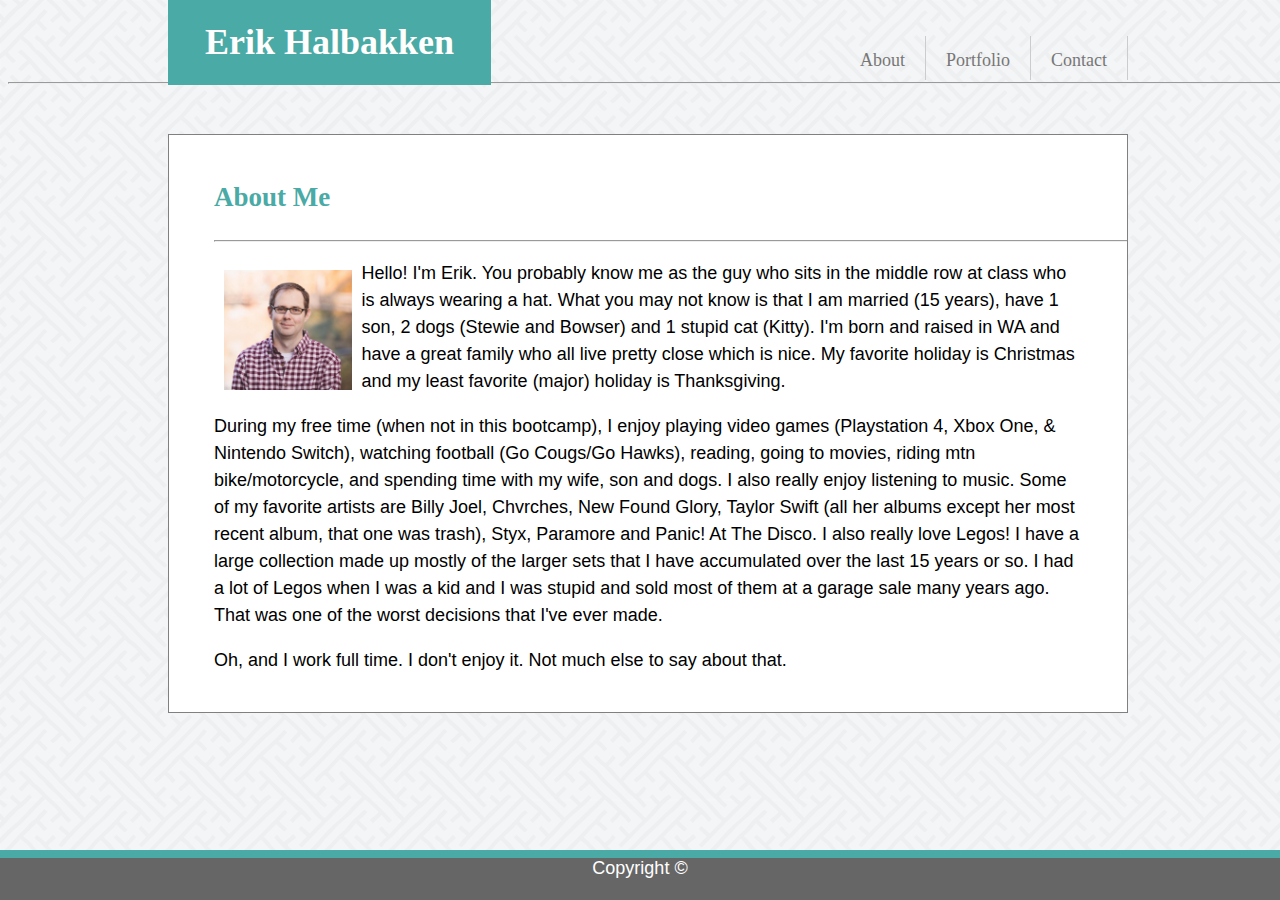
<file: index.html>
<!DOCTYPE html>
<html lang="en">

<head>
    <meta charset="UTF-8">
    <meta name="viewport" content="width=device-width, initial-scale=1.0">
    <meta http-equiv="X-UA-Compatible" content="ie=edge">
    <link rel="stylesheet" href="assets/css/style.css">
    <title>About Me</title>
</head>

<body>

    <!-- Navigation Bar-->
        <nav>
            <div>
                <h1>Erik Halbakken</h1>
            </div>

            <ul>
                <li><a href="index.html">About</a></li>
                <li><a href="portfolio.html">Portfolio</a></li>
                <li><a href="contact.html">Contact</a></li>
            </ul>
        </nav>
        <hr>
    <!--Main Page Content-->
    <section>
        <div class="content">

            <div class="page-name">
                <h2>About Me</h2>
                <hr>
            </div>

            <p><img src="assets/images/erik.jpg" alt="My picture">Hello! I'm Erik. You probably know me as the guy who
                sits in the middle row at
                class who is always wearing a hat. What you may not know is that I am married
                (15 years), have 1 son, 2 dogs (Stewie and Bowser) and 1
                stupid cat (Kitty). I'm born and raised in WA and have a great family who all live pretty close which is
                nice. My favorite holiday is Christmas and my least favorite (major) holiday is Thanksgiving.</p>

            <p>During my free time (when not in this bootcamp), I enjoy playing video games
                (Playstation 4, Xbox One, & Nintendo Switch), watching football (Go Cougs/Go Hawks), reading, going to
                movies, riding mtn bike/motorcycle, and spending time with my wife, son and dogs. I also really enjoy
                listening to music. Some of my favorite artists are Billy Joel, Chvrches, New Found Glory, Taylor Swift
                (all her albums except her most recent album, that one was trash), Styx, Paramore and Panic! At The
                Disco. I also really love Legos! I have a large collection made up mostly of the larger sets that I have
                accumulated over the last
                15 years or so. I had a lot of Legos when I was a kid and I was stupid and sold most of them at a garage
                sale many years ago. That was one of the worst decisions that I've ever made. </p>

            <p>Oh, and I work full time. I don't enjoy it. Not much else to say about that.</p>
        </div>

    </section>


    <footer>Copyright &#169;</footer>

</body>

</html>
</file>
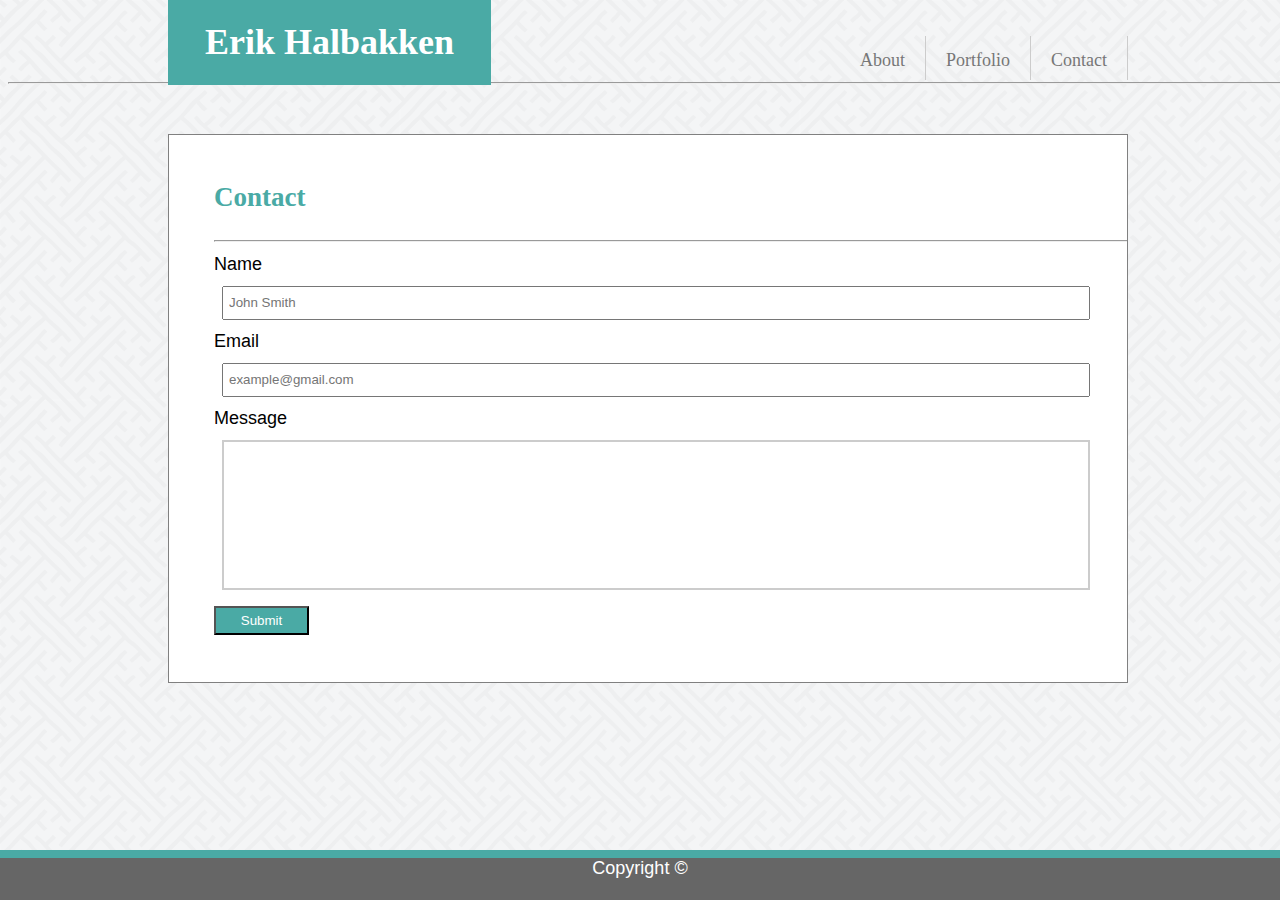
<file: contact.html>
<!DOCTYPE html>
<html lang="en">

<head>
    <meta charset="UTF-8">
    <meta name="viewport" content="width=device-width, initial-scale=1.0">
    <meta http-equiv="X-UA-Compatible" content="ie=edge">
    <link rel="stylesheet" href="assets/css/style.css">
    <title>Contact</title>
</head>

<body>

    <!-- Navigation Bar-->
    <header>

        <nav>
            <div>
                <h1>Erik Halbakken</h1>
            </div>

            <ul>
                <li><a href="index.html">About</a></li>
                <li><a href="portfolio.html">Portfolio</a></li>
                <li><a href="contact.html">Contact</a></li>
            </ul>
        </nav>
    </header>
    <hr>
    <!--Main Page Content-->
    <section>
        <div class="content">
            <div class="page-name">
                <h2>Contact</h2>
                <hr>
            </div>

            <form>
                <label for="name">Name</label>
                <br>
                <input type="text" id="name" name="fullname" placeholder="John Smith">
                <br>
                <label for="email">Email</label>
                <br>
                <input type="text" id="email" name="email" placeholder="example@gmail.com">
                <br>
                <label>Message</label>
                <br>
                <textarea></textarea>
                <br>
                <input type="submit" value="Submit">
                <br>
                <br>
            </form>
        </div>
    </section>
    <br>
    <br>

    <footer>Copyright &#169;</footer>

</body>

</html>
</file>
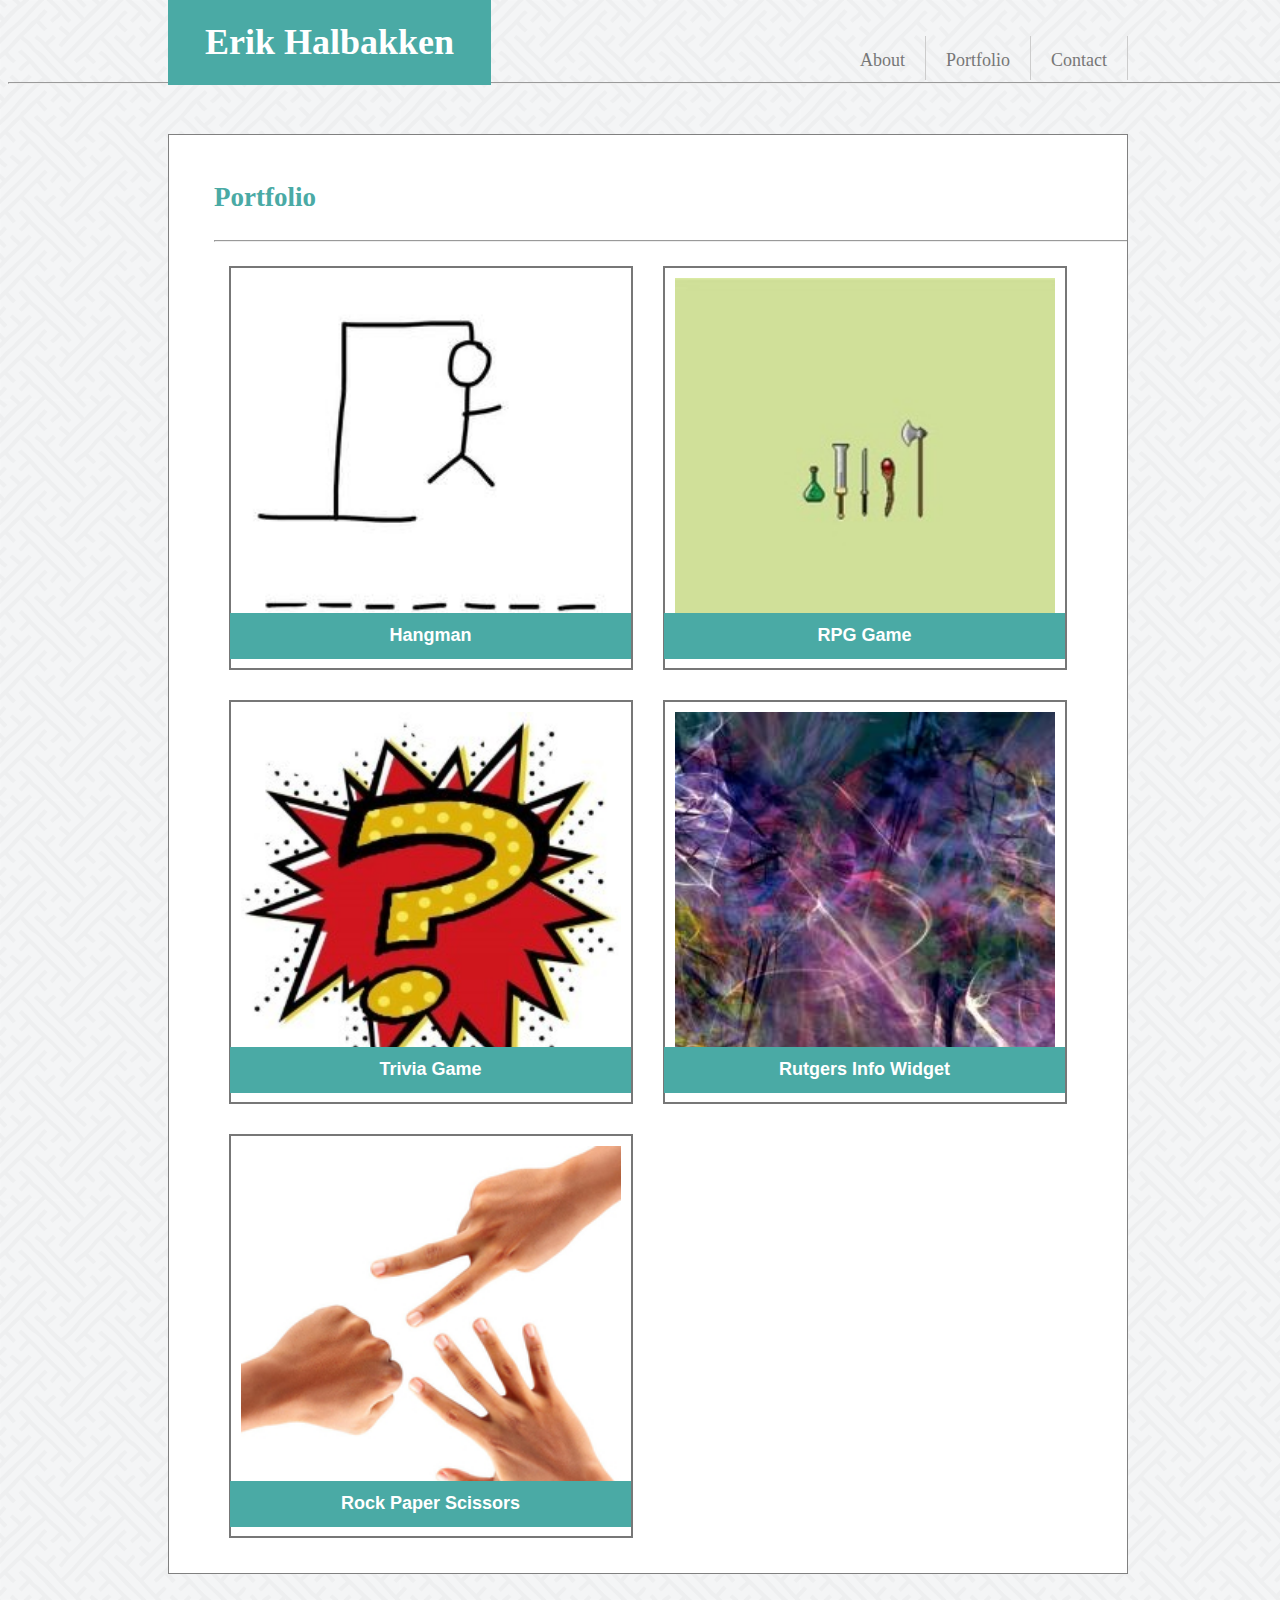
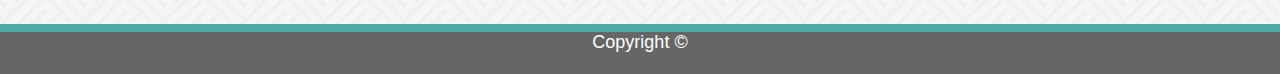
<file: portfolio.html>
<!DOCTYPE html>
<html lang="en">
<head>
    <meta charset="UTF-8">
    <meta name="viewport" content="width=device-width, initial-scale=1.0">
    <meta http-equiv="X-UA-Compatible" content="ie=edge">
    <link rel="stylesheet" href="assets/css/style.css">
    <title>Portfolio</title>
</head>

<body>

<!-- Navigation Bar-->
<nav>
    <div>
        <h1>Erik Halbakken</h1>
    </div>

    <ul>
        <li><a href="index.html">About</a></li>
        <li><a href="portfolio.html">Portfolio</a></li>
        <li><a href="contact.html">Contact</a></li>
    </ul>
</nav>
<hr>

<!--Main Page Content-->
<section>
    <div class="content">
        <div class="page-name">
             <h2>Portfolio</h2>
             <hr>
        </div>
            <div class="row">
                <div class="column">
                    <a href="#"><img src="assets/images/hangman.jpg" alt="Hangman game"></a>
                    <div class="caption">Hangman</div>
                </div>

                <div class="column">
                    <a href="#"><img src="assets/images/rpg2.jpg" alt="Potion, weapons, staff"></a>
                    <div class="caption">RPG Game</div>
                </div>

                <div class="column">
                    <a href="#"><img src="assets/images/trivia.jpg" alt="Question mark logo"></a>
                    <div class="caption">Trivia Game</div>
                </div>

                <div class="column">
                    <a href="#"><img src="assets/images/rutgers.jpg" alt="Abstract colors"></a>
                    <div class="caption">Rutgers Info Widget</div>
                </div>

                <div class="column">
                    <a href="#"><img src="assets/images/rps.jpg" alt="Hand showing rock, paper & scissors"></a>
                    <div class="caption">Rock Paper Scissors</div>
                </div>

            </div>
    </div>
</section>
<br>
<br>

<footer>Copyright &#169;</footer>

</body>
</html>
</file>
<file: assets/css/style.css>
* {
	box-sizing: border-box;
}

html {
  position: relative;
  min-height: 100%;
}

body {
  background-image: url("../images/interlaced.png");
  font-family: Arial, Helvetica, sans-serif;
  min-height: 100%;
  width: 100%;
  font-size: 18px;
}

img {
  float: left;
  height: 17%;
  width: 17%;
  padding: 10px;
}

nav div h1 {
  font-family: Georgia, 'Times New Roman', Times, serif;
  background-color: #4aaaa5;
  color: white;
  line-height: 0.3;
  padding: 37px ;
  margin-top: -8px;
  margin-bottom: -30px;
  border-color: #cccccc;
}

nav ul li a {
  border-color: #cccccc;
  color: #777777;
  font-family: Georgia, 'Times New Roman', Times, serif;
  text-decoration: none;
  padding: 24px 20px 20px 20px;
  display: block;
  line-height: 0;
  margin-top: 10px;
  margin-bottom: -25px;
  margin-left: 0px;
}

nav ul li a {
  border-right: 1px solid;
  border-color: #cccccc;

}

nav ul li a:hover {
  background-color: #4aaaa5;
  color: black;
}

nav ul {
  display: flex;
  border-color: #cccccc;
  list-style: none;
  padding: 0;
  background: none;
}

nav {
  display: flex;
  margin: auto;
  justify-content: space-between;
  width: 960px;
}

.content {
  background-color: #ffffff;
  border-color: #dddddd;
  max-width: 960px;
  margin: 50px auto;
  line-height: 1.5;
  padding: 20px 45px 20px 45px;
  border: 1px solid grey;
  overflow: hidden;
}

.page-name {
  font-family: Georgia, 'Times New Roman', Times, serif;
  width: 960px;
  background-color: #ffffff;
  color: #4aaaa5;
}

hr {
  width: 100%;
}

.column {
  float: left;
  width: 50%;
  padding: 15px;
}

.row {
  content: "";
  clear: both;
  display: table;
}

.caption {
  border-left: 1px solid #777777;
  border-right: 1px solid #777777;
  position: absolute;
  background-color: #4aaaa5;
  text-align: center;
  color: #fff;
  line-height: 1.75em;
  vertical-align: middle;
  font-weight: bold;
  font-size: 18px;
  margin-top: 347px;
  width: 403px;
  padding: 7px;
}

.column img {
  border: 2px solid #777777;
  width: 100%;
}

.column img:hover {
  outline: 5px solid #777777;
  outline-offset: 5px;
  width: 100%;

}

label {
  padding: 0px 0px 50px 0px;
}

input[type=text] {
  width: 100%;
  line-height: 1.5;
  padding: 5px 5px;
  margin: 8px;
  display: inline-block;
}

input[type=submit] {
  width: 95px;
  background-color: #4aaaa5;
  color: #ffffff;
  cursor: pointer;
  padding: 5px;
}

input[type=submit]:hover {
  background-color: gray;
  color:#ffffff;
}

textarea {
  margin: 8px;
  width: 100%;
  height: 150px;
  padding: 5px 5px;
  box-sizing: border-box;
  border: 2px solid #ccc;
  font-size: 16px;
  resize: none;
}

footer {
 background-color: #666666;
 color: #ffffff;
 text-align: center;
 border-top: 8px solid #4aaaa5;
 position: absolute;
 left: 0;
 bottom: 0;
 height: 50px;
 width: 100%;
 overflow: hidden;
}



@media screen and (max-width: 980px) {

  nav {
    width: 100%;
  }

  .content {
    background-color: #ffffff;
    border-color: #dddddd;
    width: 65%;
    margin-right: 32%;
  }

 img {
   height: 40%;
   width: 40%;
 }

  div hr {
    max-width: 100%;
    margin: auto 0;
  }
  
    .caption {
    border-left: 1px solid #777777;
    border-right: 1px solid #777777;
    position: relative;
    background-color: #4aaaa5;
    text-align: center;
    color: #fff;
    line-height: 1em;
    font-weight: bold;
    font-size: 14px;
    margin-top: 95%;
    width: 100%;
    padding: 7px;
  }
}

@media screen and (max-width: 768px) {
  nav {
    width: 100%;
    margin-left: 0px;
 }


  h1 {
    text-align: center;
    width: 100%;
  } 

  
  div hr {
    max-width: 65%;
    margin: auto 0;
  }

  img {
    height: 45%;
    width: 45%;
  }
  
  .content {
    background-color: #ffffff;
    border-color: #dddddd;
    width: 95%;
  }
  
    .caption {
    border-left: 1px solid #777777;
    border-right: 1px solid #777777;
    position: relative;
    background-color: #4aaaa5;
    text-align: center;
    color: #fff;
    line-height: 1em;
    font-weight: bold;
    font-size: 14px;
    margin-top: 95%;
    width: 100%;
    padding: 7px;
  }
}

@media screen and (max-width: 640px) {
  nav {
    position: static;
    display: inline-block;
    text-align: center;
    max-width: 100%;
    margin-left: -9px;
  }

  h1 {
    text-align: center;
    width: 100%;
  }

  div hr {
    max-width: 50%;
    margin: auto 0;
  }

  nav ul {
    margin-left: 25%;
    width: 100%;
  } 

  img {
    float: left;
    height: 50%;
    width: 50%;
}
  .content {
    background-color: #ffffff;
    border-color: #dddddd;
    width: 95%;
  }

  .caption {
    border-left: 1px solid #777777;
    border-right: 1px solid #777777;
    position: relative;
    background-color: #4aaaa5;
    text-align: center;
    color: #fff;
    line-height: 1em;
    font-weight: bold;
    font-size: 14px;
    margin-top: 95%;
    width: 100%;
    padding: 7px;
  }

  footer {
    width: 100%;
    bottom: -20px;
  }
}
</file>
